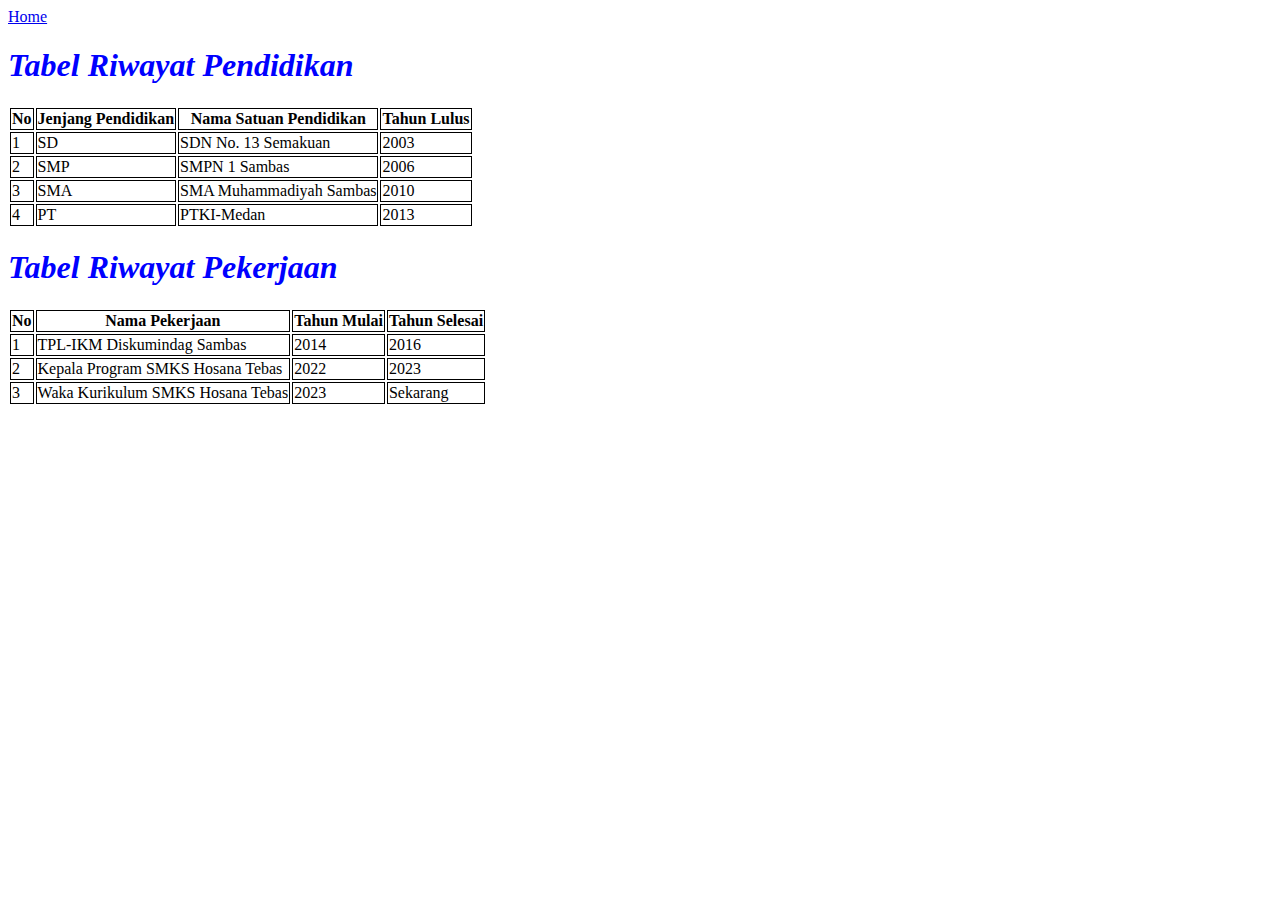
<file: about.html>
<!DOCTYPE html>
<html lang="en">

<head>
    <meta charset="UTF-8">
    <meta name="viewport" content="width=device-width, initial-scale=1.0">
    <title>About Me</title>
    <link rel="stylesheet" href="style.css">
</head>

<body>
    <a href="index.html">Home</a>
    <h1>Tabel Riwayat Pendidikan</h1>
    <table>
        <thead>
            <th>No</th>
            <th>Jenjang Pendidikan</th>
            <th>Nama Satuan Pendidikan</th>
            <th>Tahun Lulus</th>
        </thead>
        <tbody>
            <tr>
                <td>1</td>
                <td>SD</td>
                <td>SDN No. 13 Semakuan</td>
                <td>2003</td>
            </tr>
            <tr>
                <td>2</td>
                <td>SMP</td>
                <td>SMPN 1 Sambas</td>
                <td>2006</td>
            </tr>
            <tr>
                <td>3</td>
                <td>SMA</td>
                <td>SMA Muhammadiyah Sambas</td>
                <td>2010</td>
            </tr>
            <tr>
                <td>4</td>
                <td>PT</td>
                <td>PTKI-Medan</td>
                <td>2013</td>
            </tr>

        </tbody>
    </table>
    <h1>Tabel Riwayat Pekerjaan</h1>
    <table>
        <thead>
            <th>No</th>
            <th>Nama Pekerjaan</th>
            <th>Tahun Mulai</th>
            <th>Tahun Selesai</th>
        </thead>
        <tbody>
            <tr>
                <td>1</td>
                <td>TPL-IKM Diskumindag Sambas</td>
                <td>2014</td>
                <td>2016</td>
            </tr>
            <tr>
                <td>2</td>
                <td>Kepala Program SMKS Hosana Tebas</td>
                <td>2022</td>
                <td>2023</td>
            </tr>
            <tr>
                <td>3</td>
                <td>Waka Kurikulum SMKS Hosana Tebas</td>
                <td>2023</td>
                <td>Sekarang</td>
            </tr>


        </tbody>
    </table>
</body>

</html>
</file>
<file: style.css>
th,
td {
    border: 1px solid;
}

h1 {
    font-style: italic;
    color: blue;
}
</file>
